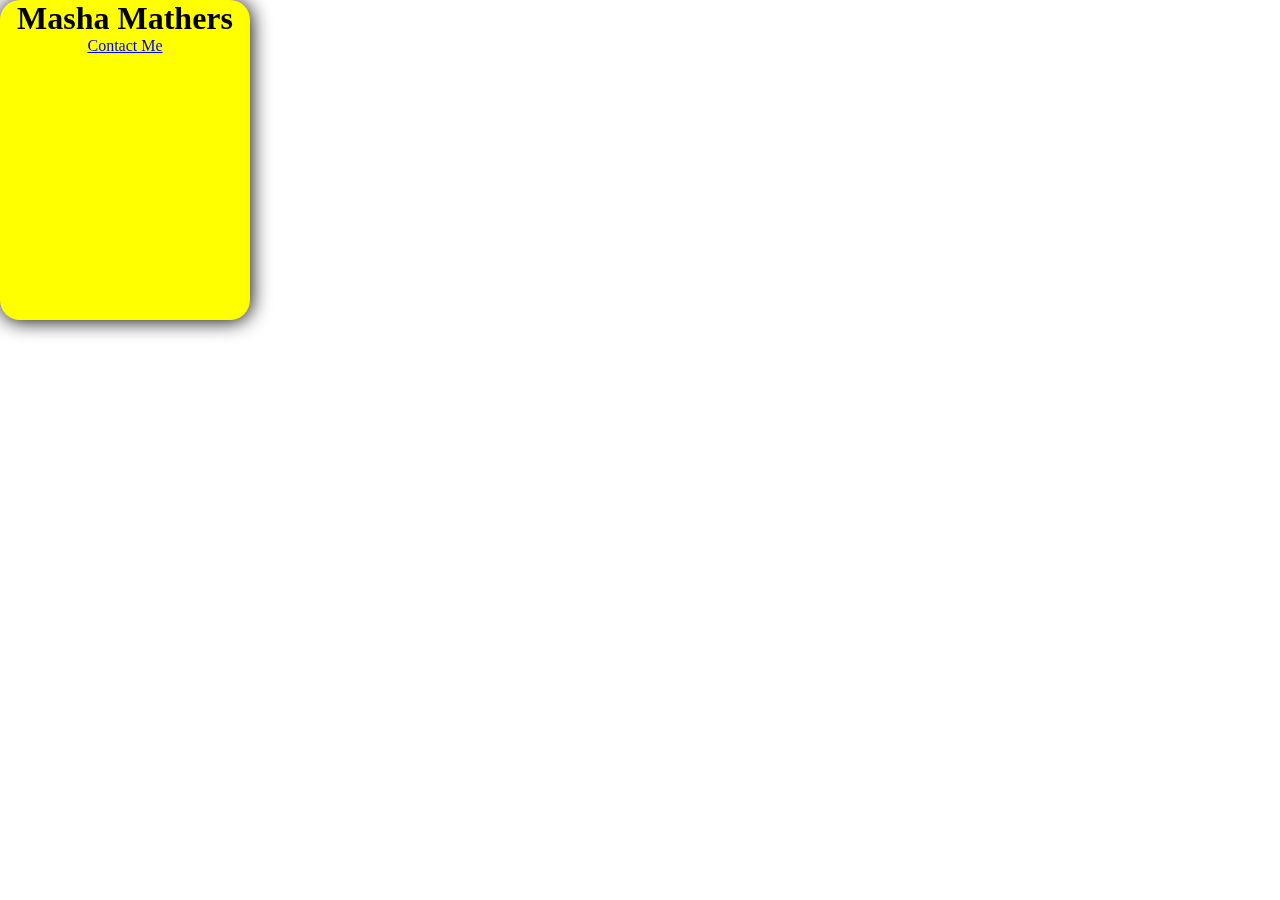
<file: card_flip[DONE]/index.html>
<!DOCTYPE html>
<html lang="en">
<head>
    <meta charset="UTF-8">
    <meta http-equiv="X-UA-Compatible" content="IE=edge">
    <meta name="viewport" content="width=device-width, initial-scale=1.0">
    <link rel="stylesheet" href="./index.css">
    <title>Document</title>
</head>
<body>
        
    <div class="container">
        <div class="card">
            <div class="front">
                <!-- <h1>Front</h1>
                <p>Lorem ipsum dolor sit amet.</p> -->
                <img src="./Profile_1.jpg" alt="" srcset="">                
            </div>
            <div class="back">
                <h1>Masha Mathers</h1>
                <a href="#">Contact Me</a>
            </div>
        </div>
    </div>


        
    
        
</body>
</html>
</file>
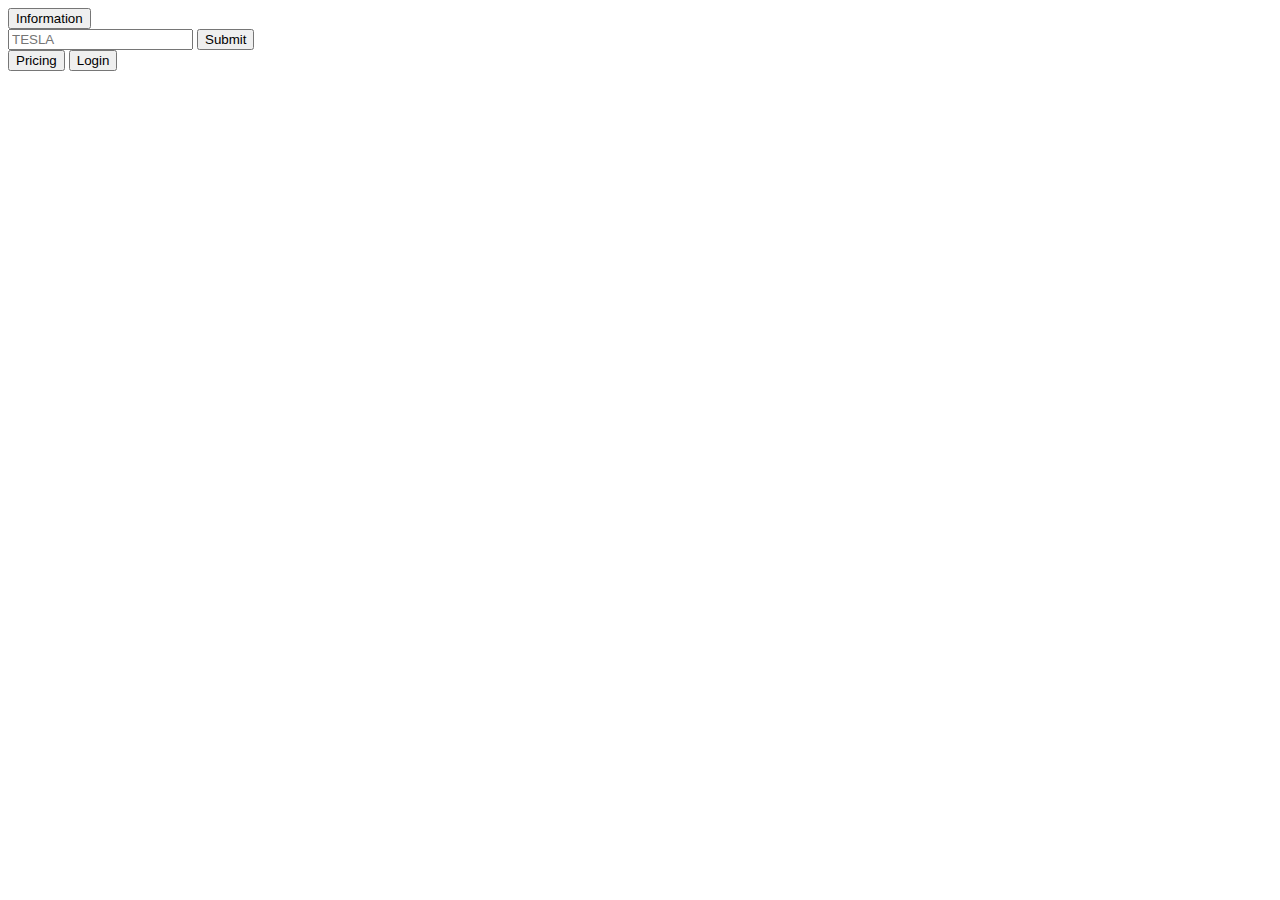
<file: drop_down_menu[in progress]/index.html>
<!-- Casing used: snake casing (E.g snake_case)  -->

<!DOCTYPE html>
<html lang="en">
<head>
    <meta charset="UTF-8">
    <meta http-equiv="X-UA-Compatible" content="IE=edge">
    <meta name="viewport" content="width=device-width, initial-scale=1.0">
    <link rel="stylesheet" href="./index.css">
    <script defer src="./index.js"></script>
    <title>Document</title>
</head>
<body>
    <nav class="header">
        <div class="dropdown">
            <button class="link">Information</button>
            <div class="dropdown-menu">
                <form action="" method="post">
                    <input type="text" name="" placeholder="TESLA" id=""/>
                    <button type="submit">Submit</button>
                </form>
            </div>
        </div>
        <button class="link">Pricing</button>
        <button class="link">Login</button>
    </nav>

</body>
</html>
</file>
<file: card_flip[DONE]/index.css>
* {
    box-sizing: border-box;
    margin: 0;
    padding: 0;
}

img {
    width: 100%;
    height: 100%;
    border-radius: 20px;
}

.container {
    width: 250px;
    height: 320px;
}

.card {
    width: 100%;
    height: 100%;
    position: relative;
    transition: all 0.5s ease;
    transform-style: preserve-3d;
}

.card:hover {
    transform: rotateY(180deg);
}

.front, .back{
    position: absolute;
    width: 100%;
    height: 100%;
    background-color: yellow;
    backface-visibility: hidden;
    border-radius: 20px;
    text-align: center;
    box-shadow: 1px 1px 20px 0 black;
}

.back {
    transform: rotateY(-180deg);
}
</file>
<file: drop_down_menu[in progress]/index.css>
/* All selectors are sorted by type of selectors first THEN in alphabetical order */

/* Element selectors */


/* Id selectors */

/* Class Selectors */



/* Media Queries */
@media screen and (max-width: 600px){
    /* Element selectors */

    /* Id selectors */

    /* Class Selectors */
    
    
}
</file>
